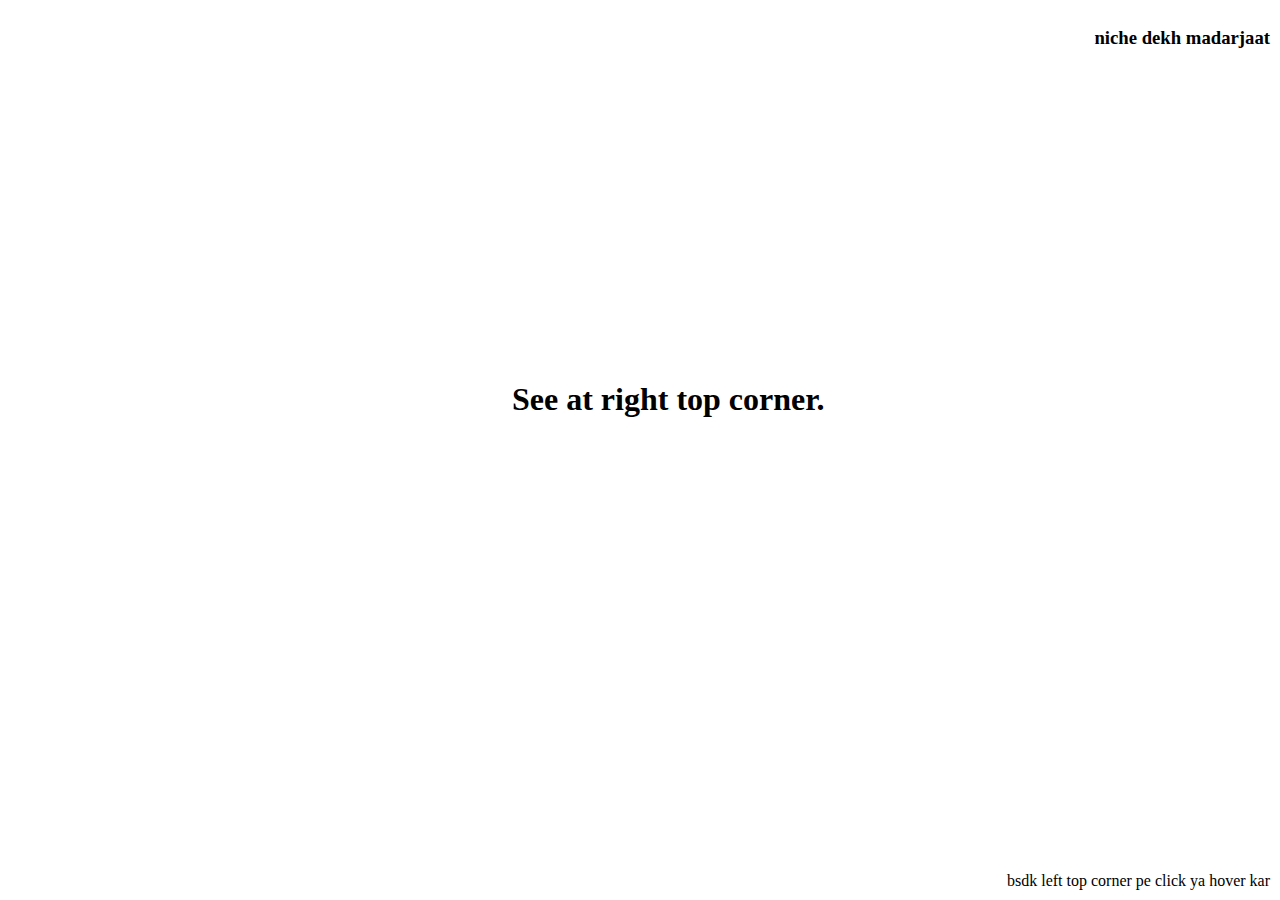
<file: illusion.html>
<!DOCTYPE html>
<html lang="en">
<head>
    <meta charset="UTF-8">
    <meta http-equiv="X-UA-Compatible" content="IE=edge">
    <meta name="viewport" content="width=device-width, initial-scale=1.0">
    <title>abusing you</title>
    <style>
        div{
            position: absolute;
        }
        .middle{
            text-align: center;
            left: 40%;
            top: 40%;
        }
        .topright{
            right: 10px;
        }
        .bottomright{
            bottom: 10px;
            right: 10px;
        }
        .first{
            width: 40%;
            height: 30%;
            color: white;
        }
        .first:hover{
            background-color: #ff4c68;
        }
    </style>
</head>
<body>
    <div class="middle">
        <h1> See at right top corner.</h1>
    </div>
    <div class="topright"><h3> niche dekh madarjaat </h3></div>
    <div class="bottomright">bsdk left top corner pe click ya hover kar</div>
    <div class="first"> <h1>BSDK CHUTIYE MACHAR KI JHAANT 
        <p>MAAADDAAARJAAT</p></h1>
    </div>
</body>
</html>
</file>
